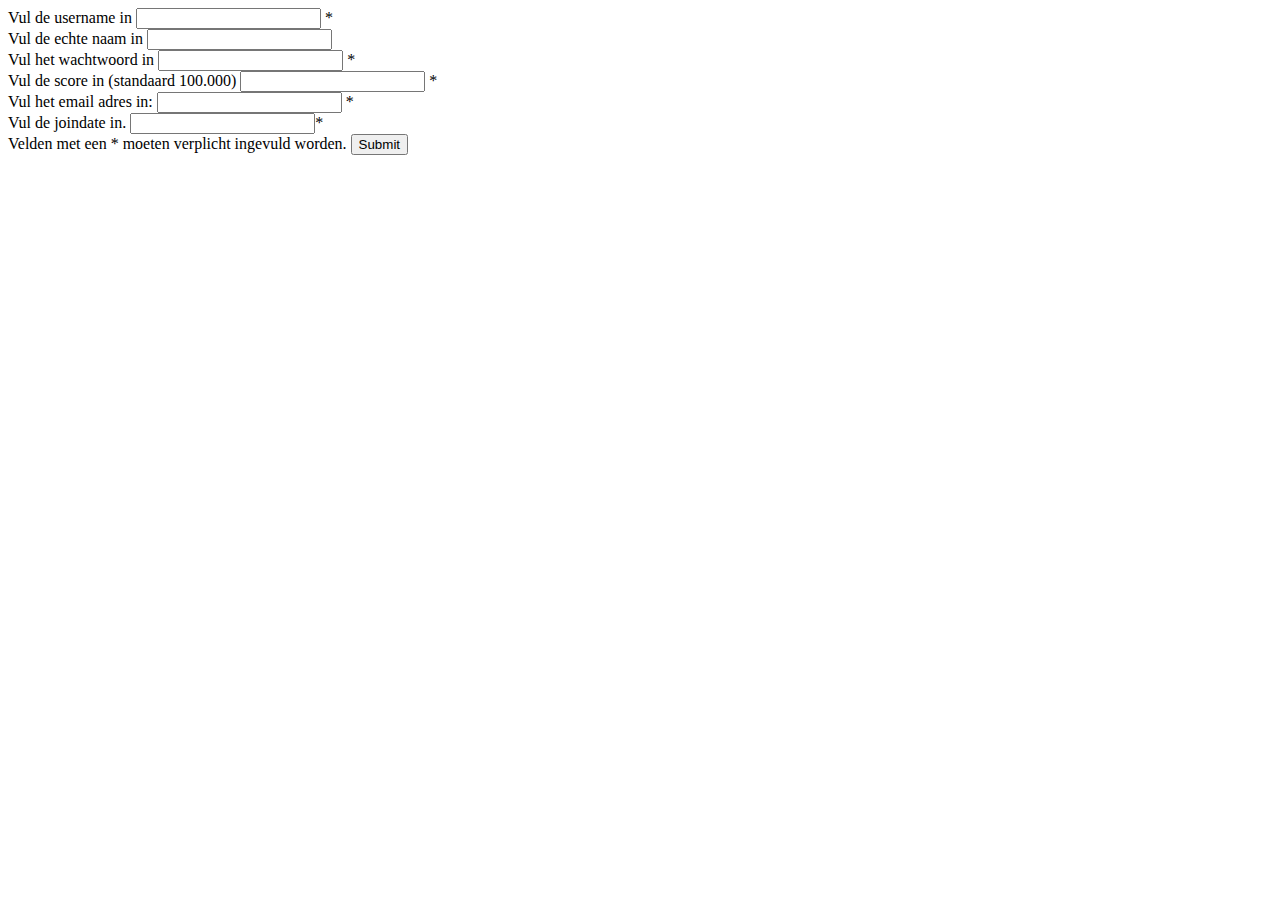
<file: Admin CRUD (Daniel)/Admin maak gebruiker/index.html>
<html>
<form action = createuser.php method = "post">
  Vul de username in <input type ="text" name = "name" required> * <br>
  Vul de echte naam in <input type ="text" name ="realname"> <br>
  Vul het wachtwoord in <input type ="text" name = "password" required> * <br>
  Vul de score in (standaard 100.000) <input type = "text" name = "score" required> * <br>
  Vul het email adres in: <input type = "text" name = "email" required> * <br>
  Vul de joindate in. <input type = "text" name="joindate" required>*<br>

  Velden met een * moeten verplicht ingevuld worden.
<input type = "submit">
</form>
</html>
</file>
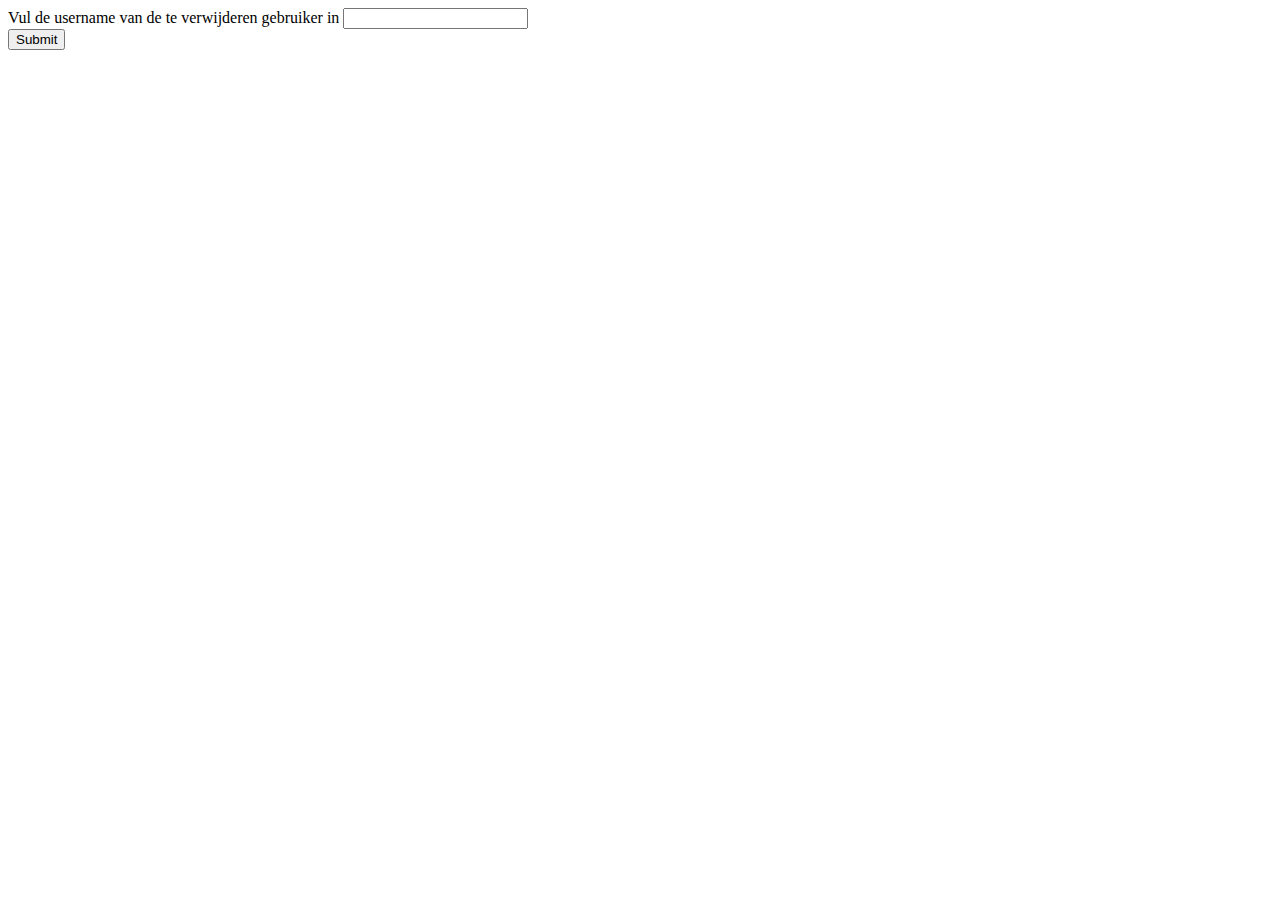
<file: Admin CRUD (Daniel)/admin verwijder gebruiker/index.html>
<html>
<form action = deleteuser.php method = "post">
  Vul de username van de te verwijderen gebruiker in <input type ="text" name = "name" required> <br>
<input type = "submit">
</form>
</html>
</file>
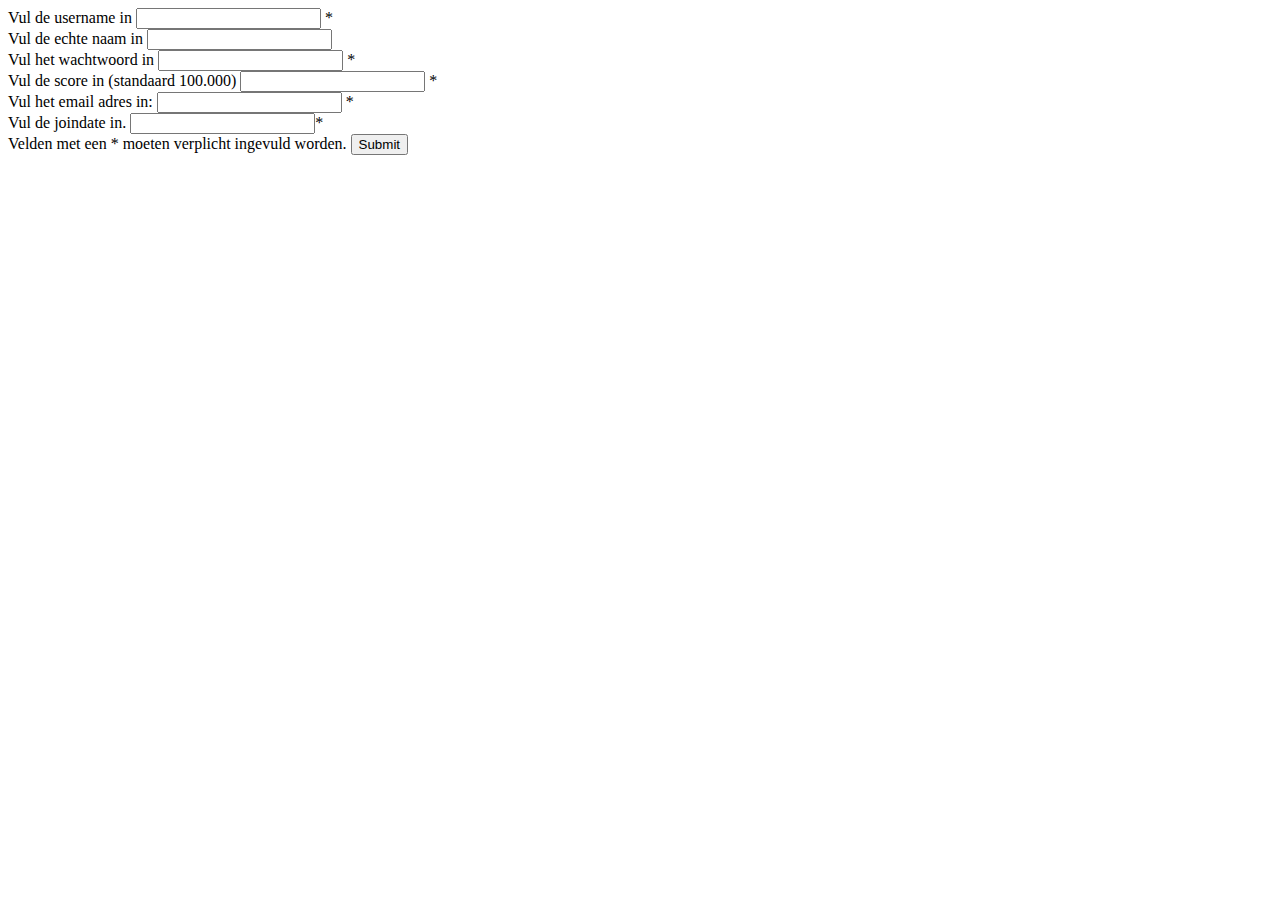
<file: maakgebruiker.html>
<html>

    <body>
        <?php include('layouts/header.php'); ?>
<form action = createuser.php method = "post">
  Vul de username in <input type ="text" name = "name" required> * <br>
  Vul de echte naam in <input type ="text" name ="realname"> <br>
  Vul het wachtwoord in <input type ="text" name = "password" required> * <br>
  Vul de score in (standaard 100.000) <input type = "text" name = "score" required> * <br>
  Vul het email adres in: <input type = "text" name = "email" required> * <br>
  Vul de joindate in. <input type = "text" name="joindate" required>*<br>

  Velden met een * moeten verplicht ingevuld worden.
<input type = "submit">
</form>
    </body>
</html>
</file>
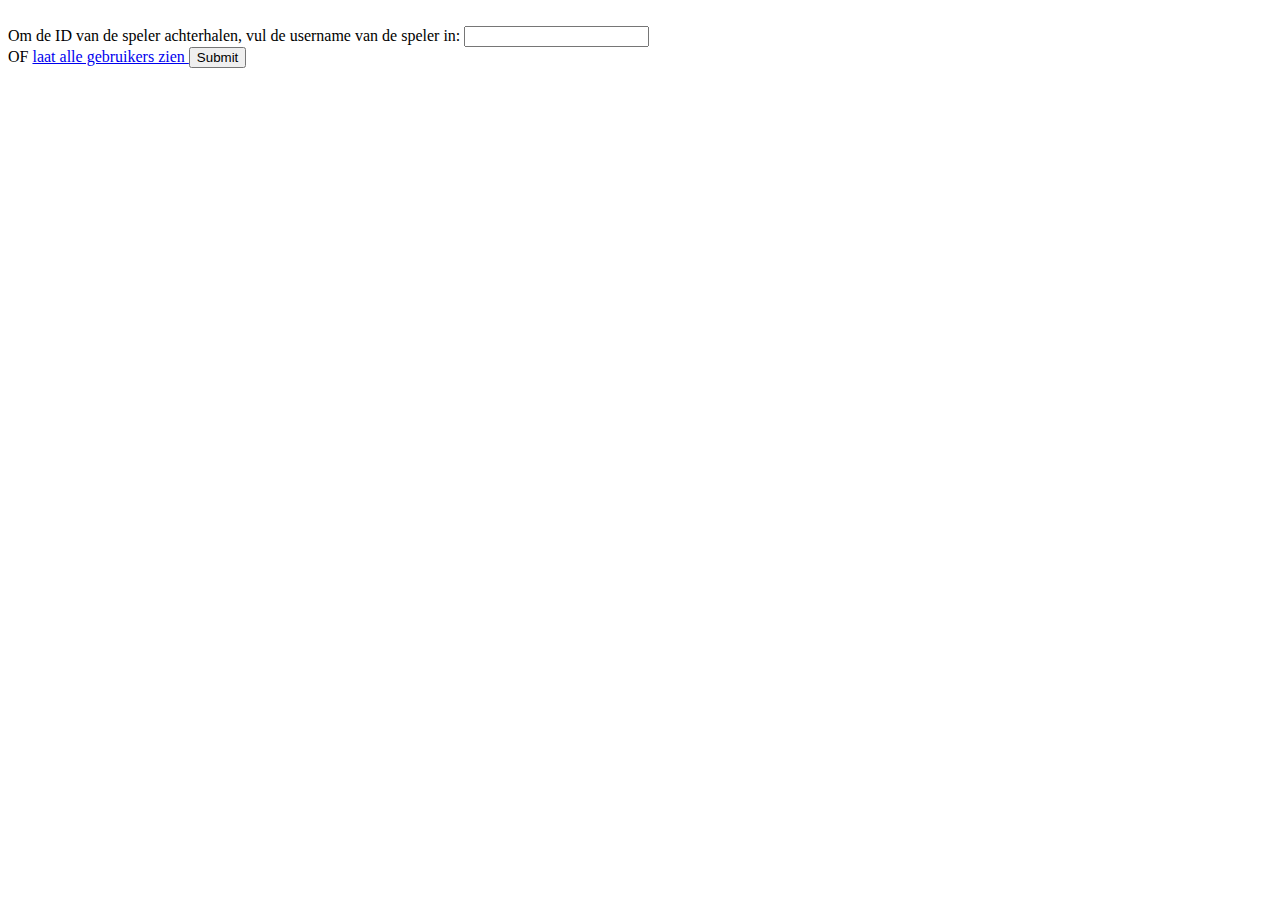
<file: Admin CRUD (Daniel)/Admin zoek gebruiker/zoekgebruiker.html>
<html>
<body>
<form action = "resultaatzoek.php" method = "post"><br>
Om de ID van de speler achterhalen, vul de username van de speler in: <input type="text" name = "users"><br>
OF <a href = "alles.php"> laat alle gebruikers zien </a>
<input type = "submit">
</form>
</body>
</html>
</file>
